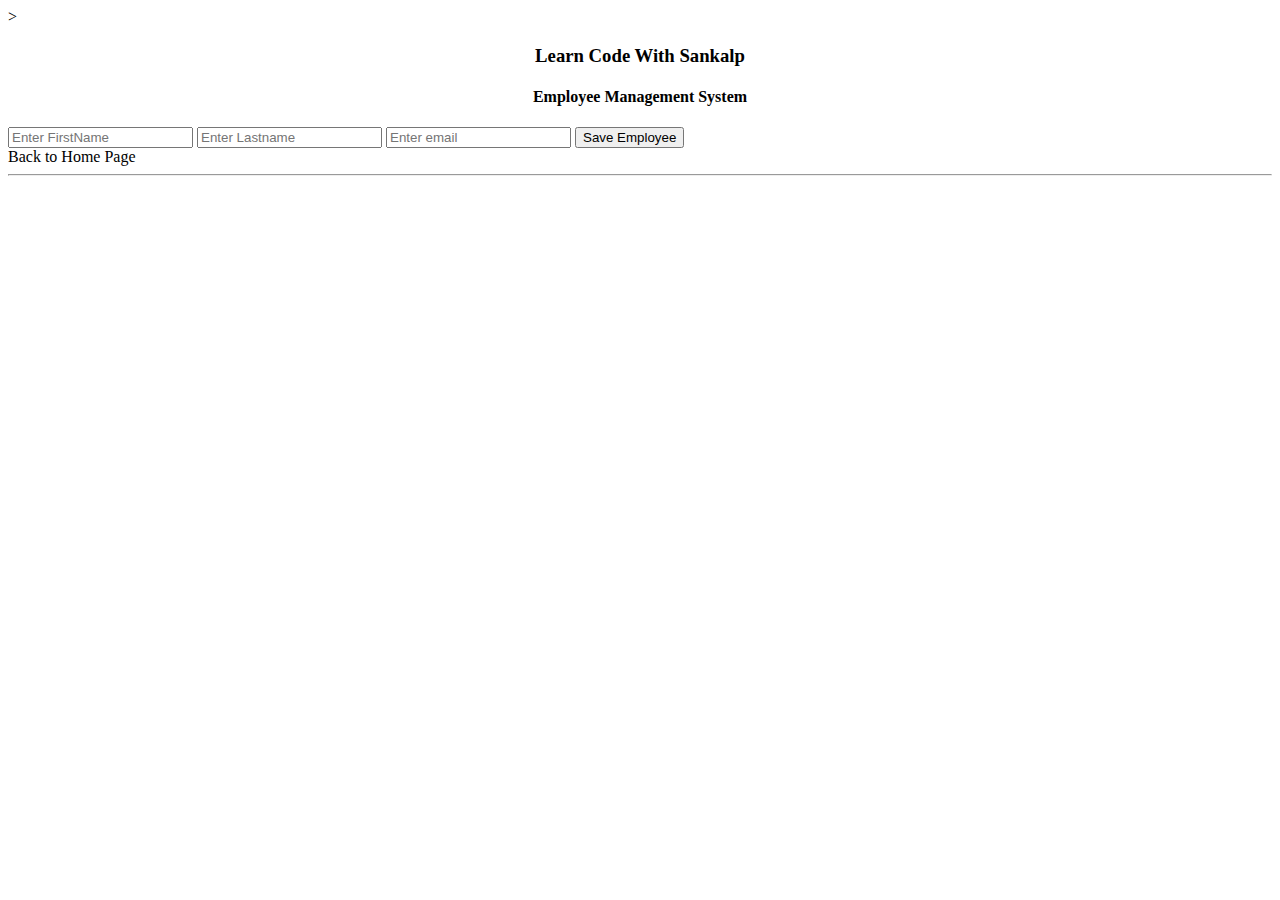
<file: CRUD/src/main/resources/templates/employee-form.html>
<!DOCTYPE html>
<html lang="en" xmlns:th="http://www.thymeleaf.org">
<head>
    <meta charset="UTF-8">
    <title>CRUD</title>
    <link href="https://cdn.jsdelivr.net/npm/bootstrap@5.3.2/dist/css/bootstrap.min.css" rel="stylesheet" integrity="sha384-T3c6CoIi6uLrA9TneNEoa7RxnatzjcDSCmG1MXxSR1GAsXEV/Dwwykc2MPK8M2HN" crossorigin="anonymous">>
</head>
<body>
<div class="container">
    <h3 align="center" >Learn Code With Sankalp</h3>
    <h4 align="center" >Employee Management System</h4>
    <form action="#" th:action="@{/employees/save}" th:Object="${employee}" method="POST">
    <input type="hidden" th:field = "*{id}">
    <input type="text" th:field="*{firstName}" class="form-control mb-4 w-25" placeholder="Enter FirstName">
    <input type="text" th:field="*{lastName}" class="form-control mb-4 w-25" placeholder="Enter Lastname">
    <input type="text" th:field="*{email}" class="form-control mb-4 w-25" placeholder="Enter email">
    <button type="submit" class="btn btn-info col-2">Save Employee</button>
    </form>
    <a th:href="@{/employees/list}">Back to Home Page</a>
    <hr>
</div>
</body>
</html>
</file>
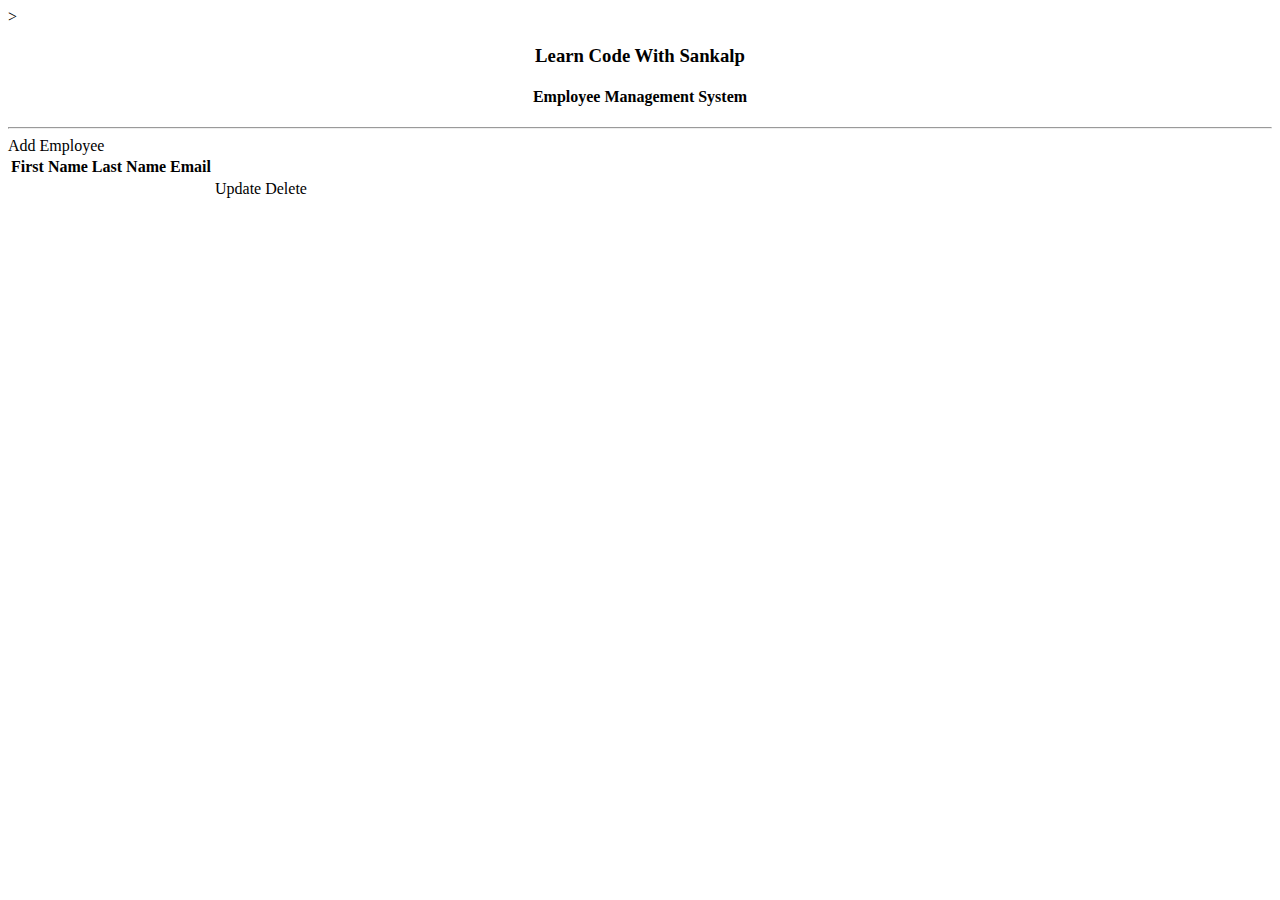
<file: CRUD/src/main/resources/templates/employee-list.html>
<!DOCTYPE html>
<html lang="en" xmlns:th="http://www.thymeleaf.org">
<head>
    <meta charset="UTF-8">
    <title>CRUD</title>
    <link href="https://cdn.jsdelivr.net/npm/bootstrap@5.3.2/dist/css/bootstrap.min.css" rel="stylesheet" integrity="sha384-T3c6CoIi6uLrA9TneNEoa7RxnatzjcDSCmG1MXxSR1GAsXEV/Dwwykc2MPK8M2HN" crossorigin="anonymous">>
</head>
<body>
<div class="container">
    <h3 align="center" >Learn Code With Sankalp</h3>
    <h4 align="center" >Employee Management System</h4>
    <hr>
    <a th:href="@{/employees/showFormForAdd}" class="btn btn-outline-secondary">Add Employee</a>
    <table class="table table-bordered table-striped">
        <thead class="table-light">
        <tr>
            <th>First Name</th>
            <th>Last Name</th>
            <th>Email</th>

        </tr>

        <tbody class="table-group-driver">
        <tr th:each="tempEmployee: ${employees}">
            <td th:text= ${tempEmployee.firstName}></td>
            <td th:text= ${tempEmployee.lastName}></td>
            <td th:text= ${tempEmployee.email}></td>
            <td>
                <a th:href="@{/employees/showFromForUpdate(employeeId=${tempEmployee.id})}"
                   class="btn btn-info btn-sm">Update</a>
            </td>

             <td>
                 <a th:href="@{/employees/showFromForDelete(employeeId=${tempEmployee.id})}"
                    class="btn btn-danger btn-sm"
                 onclick="if(!(confirm('Are you sure delete of employee')))return false">
                     Delete
                 </a>
             </td>

        </tr>



        </tbody>


        </thead>


    </table>
</div>


</body>
</html>
</file>
